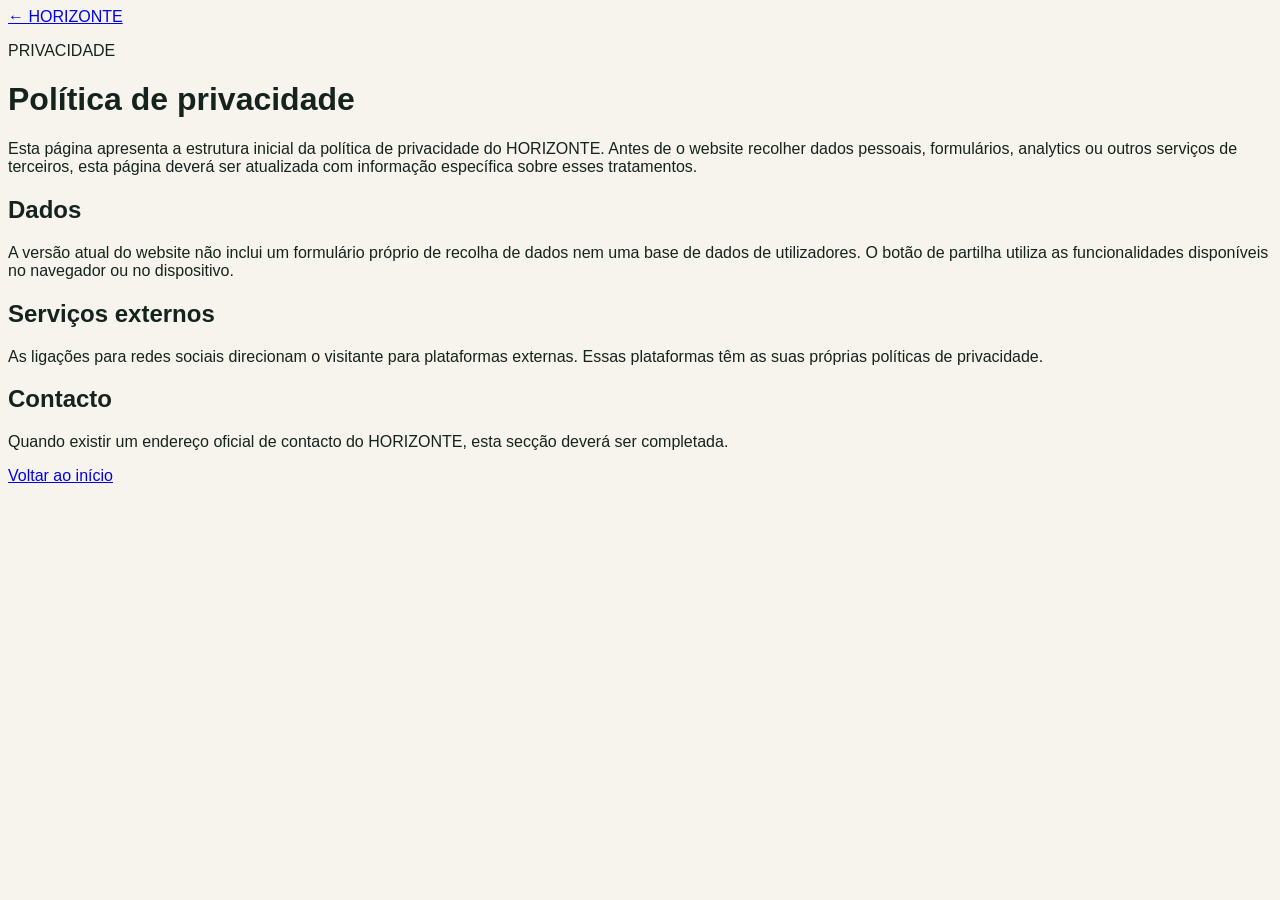
<file: privacy.html>
<!doctype html>
<html lang="pt-PT">
<head>
  <meta charset="utf-8">
  <meta name="viewport" content="width=device-width, initial-scale=1">
  <meta name="description" content="Política de privacidade do HORIZONTE.">
  <title>Privacidade — HORIZONTE</title>
  <link rel="icon" href="assets/favicon.svg" type="image/svg+xml">
  <link rel="stylesheet" href="styles.css">
</head>
<body class="legal-page">
  <main class="legal-shell">
    <a class="back-link" href="index.html">← HORIZONTE</a>
    <p class="section-kicker">PRIVACIDADE</p>
    <h1>Política de privacidade</h1>
    <p>Esta página apresenta a estrutura inicial da política de privacidade do HORIZONTE. Antes de o website recolher dados pessoais, formulários, analytics ou outros serviços de terceiros, esta página deverá ser atualizada com informação específica sobre esses tratamentos.</p>
    <h2>Dados</h2>
    <p>A versão atual do website não inclui um formulário próprio de recolha de dados nem uma base de dados de utilizadores. O botão de partilha utiliza as funcionalidades disponíveis no navegador ou no dispositivo.</p>
    <h2>Serviços externos</h2>
    <p>As ligações para redes sociais direcionam o visitante para plataformas externas. Essas plataformas têm as suas próprias políticas de privacidade.</p>
    <h2>Contacto</h2>
    <p>Quando existir um endereço oficial de contacto do HORIZONTE, esta secção deverá ser completada.</p>
    <a class="secondary-button" href="index.html">Voltar ao início</a>
  </main>
</body>
</html>
</file>
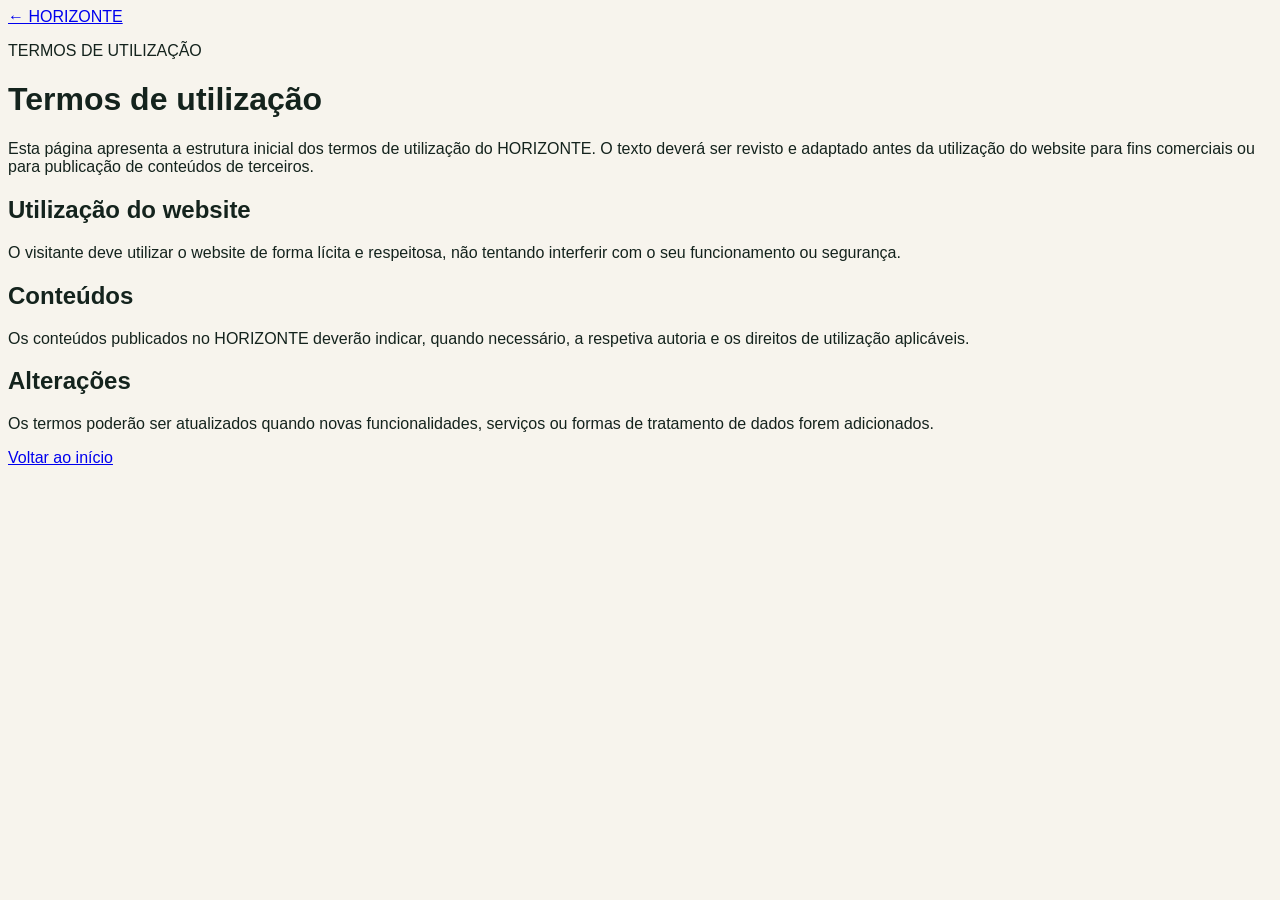
<file: terms.html>
<!doctype html>
<html lang="pt-PT">
<head>
  <meta charset="utf-8">
  <meta name="viewport" content="width=device-width, initial-scale=1">
  <meta name="description" content="Termos de utilização do HORIZONTE.">
  <title>Termos de utilização — HORIZONTE</title>
  <link rel="icon" href="assets/favicon.svg" type="image/svg+xml">
  <link rel="stylesheet" href="styles.css">
</head>
<body class="legal-page">
  <main class="legal-shell">
    <a class="back-link" href="index.html">← HORIZONTE</a>
    <p class="section-kicker">TERMOS DE UTILIZAÇÃO</p>
    <h1>Termos de utilização</h1>
    <p>Esta página apresenta a estrutura inicial dos termos de utilização do HORIZONTE. O texto deverá ser revisto e adaptado antes da utilização do website para fins comerciais ou para publicação de conteúdos de terceiros.</p>
    <h2>Utilização do website</h2>
    <p>O visitante deve utilizar o website de forma lícita e respeitosa, não tentando interferir com o seu funcionamento ou segurança.</p>
    <h2>Conteúdos</h2>
    <p>Os conteúdos publicados no HORIZONTE deverão indicar, quando necessário, a respetiva autoria e os direitos de utilização aplicáveis.</p>
    <h2>Alterações</h2>
    <p>Os termos poderão ser atualizados quando novas funcionalidades, serviços ou formas de tratamento de dados forem adicionados.</p>
    <a class="secondary-button" href="index.html">Voltar ao início</a>
  </main>
</body>
</html>
</file>
<file: styles.css>
/* ================================================================
   HORIZONTE OVERRIDES — conteúdo e componentes da plataforma
   ================================================================ */
:root{--h-paper:#f7f4ed;--h-white:#fff;--h-ink:#14231d;--h-soft:#526058;--h-forest:#234b3a;--h-deep:#17352a;--h-gold:#b99b5f;--h-line:rgba(20,35,29,.14);--h-display:'Playfair Display',Georgia,serif;--h-body:'DM Sans',Arial,sans-serif;}
*{box-sizing:border-box}
html{scroll-behavior:smooth;scroll-padding-top:88px}
body{background:var(--h-paper);color:var(--h-ink);font-family:var(--h-body);overflow-x:hidden}
a,button{font-family:inherit}
.h-container{width:min(100% - 8vw,1240px);margin:0 auto}
.h-skip{position:fixed;left:1rem;top:-5rem;z-index:5000;padding:.8rem 1.1rem;background:var(--h-deep);color:#fff;border-radius:999px}.h-skip:focus{top:1rem}
.h-header{position:fixed;top:0;left:0;right:0;height:88px;z-index:1000;background:rgba(247,244,237,.86);backdrop-filter:blur(16px);border-bottom:1px solid var(--h-line)}
.h-header-inner{height:100%;max-width:1440px;margin:auto;padding:0 3vw;display:flex;align-items:center;justify-content:space-between;gap:1rem}
.h-brand{display:flex;align-items:center;gap:.7rem;min-width:0}.h-brand img{width:42px;height:42px}.h-brand span{font-family:var(--h-display);font-weight:600;letter-spacing:.12em;font-size:1.25rem}
.h-nav{display:flex;align-items:center;gap:clamp(.8rem,1.8vw,1.8rem)}.h-nav a{position:relative;font-size:.82rem;font-weight:600;color:var(--h-soft);padding:.5rem 0}.h-nav a:after{content:"";position:absolute;left:0;right:100%;bottom:0;height:2px;background:var(--h-gold);transition:right .2s}.h-nav a:hover,.h-nav a.active{color:var(--h-ink)}.h-nav a:hover:after,.h-nav a.active:after{right:0}
.h-tools{display:flex;align-items:center;gap:.4rem}.h-lang{display:flex;gap:.15rem}.h-lang button{min-width:34px;height:34px;border:1px solid transparent;border-radius:999px;background:transparent;color:var(--h-soft);font-size:.68rem;font-weight:700;cursor:pointer}.h-lang button.active{background:var(--h-forest);color:#fff}.h-share,.h-menu{width:42px;height:42px;border:1px solid rgba(20,35,29,.28);border-radius:50%;background:#fff;display:flex;align-items:center;justify-content:center;cursor:pointer}.h-share svg{width:19px;height:19px;fill:none;stroke:currentColor;stroke-width:1.8;stroke-linecap:round}.h-menu{display:none;flex-direction:column;gap:5px}.h-menu span{width:17px;height:1.5px;background:currentColor;transition:.2s}.h-menu.open span:first-child{transform:translateY(6.5px) rotate(45deg)}.h-menu.open span:nth-child(2){opacity:0}.h-menu.open span:last-child{transform:translateY(-6.5px) rotate(-45deg)}
.h-mobile{display:none;position:absolute;top:88px;left:0;right:0;background:rgba(247,244,237,.98);border-bottom:1px solid var(--h-line);max-height:0;overflow:hidden;transition:max-height .3s}.h-mobile.open{max-height:500px}.h-mobile a{display:block;padding:1rem 5vw;border-top:1px solid var(--h-line);font-weight:600}.h-mobile .mobile-meta{display:flex;justify-content:space-between;padding:1rem 5vw;color:var(--h-soft);font-size:.68rem;font-weight:700;letter-spacing:.12em}
.h-hero{min-height:max(720px,100svh);position:relative;display:flex;align-items:center;overflow:hidden;background:#dce6d7;padding:120px 0 70px}.h-hero-bg{position:absolute;inset:0;background:url('assets/hero.jpg') center/cover no-repeat;z-index:0}.h-hero-overlay{position:absolute;inset:0;background:linear-gradient(90deg,rgba(247,244,237,.96),rgba(247,244,237,.82) 38%,rgba(247,244,237,.32) 72%,rgba(23,53,42,.15));z-index:1}.h-hero-content{position:relative;z-index:2}.h-eyebrow{font-size:.7rem;font-weight:800;letter-spacing:.2em;color:var(--h-forest);text-transform:uppercase}.h-hero h1{font-family:var(--h-display);font-size:clamp(4.6rem,14vw,11rem);line-height:.82;letter-spacing:-.06em;font-weight:600;margin-top:1rem}.h-hero .sub{font-family:var(--h-display);font-size:clamp(1.7rem,4vw,3.1rem);font-style:italic;color:var(--h-forest);line-height:1.05;margin-top:1.2rem}.h-hero p:not(.h-eyebrow):not(.sub){max-width:620px;font-size:1.12rem;margin-top:1.5rem}.h-actions{display:flex;flex-wrap:wrap;gap:.8rem;margin-top:2rem}.h-btn{display:inline-flex;align-items:center;gap:.6rem;min-height:50px;padding:.8rem 1.3rem;border-radius:999px;border:1.5px solid var(--h-forest);font-size:.82rem;font-weight:700;cursor:pointer}.h-btn.primary{background:var(--h-forest);color:#fff}.h-btn.secondary{background:rgba(255,255,255,.72);color:var(--h-forest)}.h-btn:hover{transform:translateY(-2px)}.h-btn svg{width:18px;height:18px;fill:none;stroke:currentColor;stroke-width:1.8;stroke-linecap:round;stroke-linejoin:round}
.h-section{padding:clamp(5rem,10vw,9rem) 0}.h-tint{background:#ece7dc}.h-dark{background:var(--h-deep);color:var(--h-paper)}.h-head{display:grid;grid-template-columns:80px minmax(0,1fr);gap:1rem;margin-bottom:4rem}.h-num{font-size:.72rem;font-weight:800;letter-spacing:.16em;color:var(--h-forest)}.h-num:after{content:"";display:block;width:36px;height:1px;background:currentColor;margin-top:.7rem}.h-head h2{font-family:var(--h-display);font-size:clamp(2.8rem,6vw,5.8rem);line-height:.96;letter-spacing:-.04em;font-weight:500;margin-top:.5rem}.h-head h2 em{color:#4f8069;font-weight:400}.h-lead{max-width:700px;color:var(--h-soft);font-size:1.08rem;margin-top:1.4rem}.h-dark .h-lead{color:rgba(247,244,237,.72)}
.h-intro{display:grid;grid-template-columns:80px minmax(0,1fr);gap:1rem}.h-intro h2{font-family:var(--h-display);font-size:clamp(3rem,7vw,6.4rem);line-height:.94;letter-spacing:-.045em;font-weight:500}.h-intro h2 em{color:#4f8069}.h-intro .lead{max-width:760px;font-size:1.35rem;margin-top:2rem}.h-cols{display:grid;grid-template-columns:1fr 1fr;gap:2rem;max-width:900px;margin-top:2rem;color:var(--h-soft)}
.h-about{display:grid;grid-template-columns:minmax(0,1.15fr) minmax(300px,.85fr);gap:5vw;align-items:start}.h-about p+p{margin-top:1.2rem}.h-card{border:1px solid rgba(20,35,29,.25);background:#fff;padding:2rem;box-shadow:0 20px 70px rgba(23,53,42,.1)}.h-card-icon{width:56px;height:56px;color:var(--h-forest)}.h-card-icon svg,.h-icon svg{width:100%;height:100%;fill:none;stroke:currentColor;stroke-width:1.5;stroke-linecap:round;stroke-linejoin:round}.h-label{font-size:.68rem;font-weight:800;letter-spacing:.17em;color:#4f8069;margin-top:1rem}.h-list{list-style:none;margin-top:1rem}.h-list li{display:grid;grid-template-columns:100px 1fr;gap:1rem;padding:.9rem 0;border-top:1px solid var(--h-line)}.h-list li:last-child{border-bottom:1px solid var(--h-line)}.h-list strong{font-family:var(--h-display);font-size:1.2rem}.h-list span{color:var(--h-soft)}
.h-four{display:grid;grid-template-columns:repeat(4,1fr);gap:1px;background:var(--h-line);border:1px solid var(--h-line)}.h-four article{min-height:340px;background:var(--h-paper);padding:1.8rem;display:flex;flex-direction:column;transition:.25s}.h-four article:hover{background:#fff;transform:translateY(-4px)}.h-four .index{font-family:var(--h-display);font-style:italic;font-size:2.3rem;color:var(--h-gold)}.h-icon{width:54px;height:54px;color:var(--h-forest);margin-top:1rem}.h-four h3{font-family:var(--h-display);font-size:1.65rem;margin-top:1rem}.h-four p{color:var(--h-soft);margin-top:.6rem}.h-link{margin-top:auto;padding-top:1.2rem;color:var(--h-forest);font-size:.72rem;font-weight:800;letter-spacing:.12em;text-transform:uppercase}.h-link:after{content:' →';color:var(--h-gold)}
.h-feature{display:grid;grid-template-columns:1fr 1fr;min-height:480px;background:#fff;border:1px solid rgba(20,35,29,.22);box-shadow:0 20px 70px rgba(23,53,42,.1)}.h-feature-visual{background:linear-gradient(145deg,#18372b,#406b55 52%,#b2b68d);display:flex;align-items:center;justify-content:center;min-height:480px;color:rgba(255,255,255,.6);font-family:var(--h-display);font-style:italic;font-size:5rem}.h-feature-copy{padding:clamp(2rem,6vw,5rem);display:flex;flex-direction:column;justify-content:center}.h-tag{font-size:.68rem;font-weight:800;letter-spacing:.17em;color:var(--h-gold)}.h-feature h3{font-family:var(--h-display);font-size:clamp(2.2rem,4.5vw,4.1rem);line-height:.98;font-weight:500;margin-top:.8rem}.h-feature p{max-width:600px;color:var(--h-soft);margin-top:1.2rem}.h-feature .h-btn{width:max-content;margin-top:1.8rem}.h-projects{display:grid;grid-template-columns:repeat(4,1fr);gap:1rem;margin-top:1rem}.h-project{min-height:340px;padding:1.7rem;background:#fff;border:1px solid rgba(20,35,29,.22);position:relative;display:flex;flex-direction:column;transition:.25s}.h-project:hover{transform:translateY(-4px);box-shadow:0 20px 70px rgba(23,53,42,.1);border-color:var(--h-forest)}.h-project .n{position:absolute;top:1rem;right:1.1rem;font-family:var(--h-display);font-style:italic;font-size:2.5rem;color:#d7c394}.h-project h3{font-family:var(--h-display);font-size:1.6rem;margin-top:1rem}.h-project p{color:var(--h-soft);margin-top:.7rem}.h-project .h-link{margin-top:auto}
.h-gallery-tools{display:flex;justify-content:flex-end;margin-bottom:1.5rem}.h-filters{display:flex;flex-wrap:wrap;gap:.3rem}.h-filter{padding:.55rem .9rem;border:1px solid rgba(20,35,29,.25);border-radius:999px;background:transparent;font-size:.68rem;font-weight:800;letter-spacing:.08em;text-transform:uppercase;cursor:pointer}.h-filter.active{background:var(--h-forest);border-color:var(--h-forest);color:#fff}.h-gallery{display:grid;grid-template-columns:repeat(12,1fr);gap:1rem}.h-gallery-item{border:0;padding:0;background:#fff;text-align:left;cursor:pointer;overflow:hidden}.h-gallery-item:nth-child(1){grid-column:span 6;grid-row:span 2}.h-gallery-item:nth-child(n+2){grid-column:span 3}.h-visual{min-height:270px;display:flex;align-items:center;justify-content:center;transition:transform .5s}.h-gallery-item:hover .h-visual{transform:scale(1.03)}.h-gallery-item:first-child .h-visual{min-height:560px}.h-visual span{font-family:var(--h-display);font-size:5rem;font-style:italic;color:rgba(255,255,255,.55)}.v1{background:radial-gradient(circle at 50% 42%,#d9c28e 0 8%,transparent 8.5%),linear-gradient(145deg,#18372b,#406b55 55%,#b2b68d)}.v2{background:linear-gradient(135deg,#d9cda9 0 30%,#6c816e 30% 55%,#243e32 55%)}.v3{background:radial-gradient(circle at 45% 40%,#d6b978 0 8%,transparent 8.5%),linear-gradient(145deg,#263f35,#7b8c78)}.v4{background:linear-gradient(160deg,#b5b998 0 25%,#375845 25% 70%,#1b3328 70%)}.v5{background:radial-gradient(circle at 60% 50%,rgba(218,197,147,.85) 0 10%,transparent 10.5%),linear-gradient(135deg,#2c4d3d,#152a22 55%,#75836b)}.v6{background:radial-gradient(circle at 40% 50%,#d6bd84 0 7%,transparent 7.5%),linear-gradient(145deg,#54735e,#1d3b2d 65%)}.h-caption{padding:.8rem 1rem;min-height:75px;display:flex;flex-direction:column;justify-content:center}.h-caption strong{font-family:var(--h-display);font-size:1.2rem}.h-caption small{color:var(--h-soft)}
.h-stats{background:var(--h-forest);color:var(--h-paper)}.h-stat-grid{display:grid;grid-template-columns:repeat(3,1fr)}.h-stat{min-height:190px;display:flex;align-items:center;justify-content:center;flex-direction:column;text-align:center}.h-stat+.h-stat{border-left:1px solid rgba(247,244,237,.18)}.h-stat strong{font-family:var(--h-display);font-size:5rem;color:#d7c394;font-weight:500;line-height:.9}.h-stat span{margin-top:.8rem;font-size:.68rem;font-weight:800;letter-spacing:.14em;text-transform:uppercase;color:rgba(247,244,237,.7)}
.h-blog{display:grid;grid-template-columns:repeat(3,1fr);gap:1rem}.h-article{min-height:350px;padding:1.8rem;background:#fff;border:1px solid rgba(20,35,29,.22);display:flex;flex-direction:column;transition:.25s}.h-article:hover{transform:translateY(-4px);box-shadow:0 20px 70px rgba(23,53,42,.1)}.h-article-top{display:flex;justify-content:space-between}.h-article-top span:first-child{font-size:.68rem;font-weight:800;letter-spacing:.14em;color:#4f8069}.h-article-top span:last-child{font-family:var(--h-display);font-size:2rem;color:#d7c394}.h-article h3{font-family:var(--h-display);font-size:2rem;line-height:1;margin-top:2rem}.h-article p{color:var(--h-soft);margin-top:1rem}.h-article .h-link{margin-top:auto}
.h-contact-grid{display:grid;grid-template-columns:repeat(3,1fr);gap:1rem}.h-contact{min-height:210px;border:1px solid rgba(247,244,237,.2);padding:1.6rem;color:var(--h-paper);display:flex;flex-direction:column;transition:.25s}.h-contact:hover{transform:translateY(-4px);background:rgba(255,255,255,.06);border-color:var(--h-gold)}.h-contact .h-icon{color:#d7c394;margin:0}.h-contact .label{margin-top:1rem;font-size:.68rem;font-weight:800;letter-spacing:.15em;color:#d7c394}.h-contact strong{font-family:var(--h-display);font-size:1.3rem;margin-top:.3rem;overflow-wrap:anywhere}.h-social{margin-top:3rem;padding-top:2rem;border-top:1px solid rgba(247,244,237,.18);display:flex;align-items:center;justify-content:space-between;gap:2rem}.h-social h3{font-family:var(--h-display);font-size:2rem;font-weight:500;margin-top:.4rem}.h-social-links{display:flex;gap:.6rem}.h-social-links a{width:48px;height:48px;border:1px solid rgba(247,244,237,.3);border-radius:50%;display:flex;align-items:center;justify-content:center;color:var(--h-paper)}.h-social-links a:hover{background:#d7c394;color:var(--h-deep);border-color:#d7c394}.h-social-links svg{width:20px;height:20px;fill:none;stroke:currentColor;stroke-width:1.6;stroke-linecap:round;stroke-linejoin:round}
.h-footer{background:#10251d;color:var(--h-paper)}.h-footer-main{padding:4rem 0;display:grid;grid-template-columns:.8fr 1.2fr;gap:4rem}.h-footer-brand{display:flex;align-items:center;gap:.7rem}.h-footer-brand img{width:42px;filter:brightness(0) invert(1)}.h-footer-brand span{font-family:var(--h-display);font-size:1.25rem;letter-spacing:.1em}.h-footer p{color:rgba(247,244,237,.6);margin-top:1rem}.h-footer-cols{display:grid;grid-template-columns:repeat(3,1fr);gap:2rem}.h-footer-col{display:flex;flex-direction:column;align-items:flex-start}.h-footer-col h3{font-size:.68rem;color:#d7c394;letter-spacing:.15em;text-transform:uppercase;margin-bottom:.8rem}.h-footer-col a,.h-footer-col button{border:0;background:none;color:rgba(247,244,237,.68);font-size:.84rem;padding:.25rem 0;cursor:pointer;text-align:left}.h-footer-col a:hover,.h-footer-col button:hover{color:#fff}.h-footer-bottom{border-top:1px solid rgba(247,244,237,.14)}.h-footer-bottom-inner{min-height:86px;display:flex;align-items:center;justify-content:space-between;gap:1rem}.h-top{width:44px;height:44px;border:1px solid rgba(247,244,237,.25);border-radius:50%;background:transparent;color:#fff;display:flex;align-items:center;justify-content:center;cursor:pointer}.h-top svg{width:18px;fill:none;stroke:currentColor;stroke-width:1.8;stroke-linecap:round}
.h-modal,.h-lightbox{position:fixed;inset:0;z-index:3000;display:none;align-items:center;justify-content:center;padding:1rem}.h-modal.open,.h-lightbox.open{display:flex}.h-backdrop{position:absolute;inset:0;background:rgba(8,20,14,.78);backdrop-filter:blur(8px)}.h-dialog{position:relative;z-index:1;width:min(900px,100%);max-height:calc(100svh - 2rem);overflow:auto;background:var(--h-paper);padding:clamp(2rem,6vw,5rem);box-shadow:0 40px 100px rgba(0,0,0,.3)}.h-close{position:absolute;top:1rem;right:1rem;width:44px;height:44px;border:1px solid rgba(20,35,29,.25);border-radius:50%;background:#fff;cursor:pointer}.h-close:before,.h-close:after{content:"";position:absolute;left:13px;right:13px;top:21px;height:1.5px;background:currentColor}.h-close:before{transform:rotate(45deg)}.h-close:after{transform:rotate(-45deg)}.h-dialog h2{font-family:var(--h-display);font-size:clamp(2.5rem,6vw,5rem);line-height:.98;font-weight:500;margin-top:.5rem}.h-dialog p{max-width:720px;color:var(--h-soft);margin-top:1.2rem}.h-lightbox{padding:4rem}.h-lightbox .h-backdrop{background:rgba(8,20,14,.96)}.h-lightbox-stage{position:relative;z-index:1;width:min(900px,88vw);text-align:center}.h-lightbox-image{height:min(72svh,700px);display:flex;align-items:center;justify-content:center;background:linear-gradient(145deg,#18372b,#55725d)}.h-lightbox-image span{font-family:var(--h-display);font-size:clamp(5rem,15vw,11rem);font-style:italic;color:rgba(255,255,255,.65)}.h-lightbox-caption{color:#fff;margin-top:.8rem}.h-lb-nav{position:absolute;z-index:2;top:50%;width:48px;height:48px;border:1px solid rgba(255,255,255,.35);border-radius:50%;background:rgba(255,255,255,.08);color:#fff;display:flex;align-items:center;justify-content:center;cursor:pointer;transform:translateY(-50%)}.h-lb-nav:hover{background:#fff;color:var(--h-deep)}.h-lb-prev{left:1rem}.h-lb-next{right:1rem}.h-lb-nav svg{width:21px;fill:none;stroke:currentColor;stroke-width:1.8;stroke-linecap:round;stroke-linejoin:round}.h-counter{position:absolute;z-index:2;bottom:1rem;left:50%;transform:translateX(-50%);color:rgba(255,255,255,.7);font-size:.7rem;font-weight:700;letter-spacing:.12em}.h-toast{position:fixed;z-index:5000;left:50%;bottom:1.4rem;transform:translate(-50%,20px);opacity:0;background:var(--h-deep);color:#fff;padding:.7rem 1.1rem;border-radius:999px;pointer-events:none;transition:.25s}.h-toast.show{opacity:1;transform:translate(-50%,0)}.h-reveal{opacity:0;transform:translateY(18px);transition:.7s}.h-reveal.visible{opacity:1;transform:none}
@media(max-width:1100px){.h-nav{display:none}.h-menu{display:flex}.h-mobile{display:block}.h-four,.h-projects{grid-template-columns:repeat(2,1fr)}.h-feature{grid-template-columns:1fr}.h-feature-visual{min-height:340px}.h-contact-grid{grid-template-columns:1fr 1fr}.h-contact:last-child{grid-column:1/-1}.h-footer-main{grid-template-columns:1fr}.h-social{align-items:flex-start;flex-direction:column}}
@media(max-width:760px){.h-container{width:min(100% - 2.3rem,1240px)}.h-header{height:104px}.h-mobile{top:104px}.h-header-inner{padding:0 1.15rem;align-items:flex-start;padding-top:10px}.h-lang{position:absolute;left:0;right:0;bottom:7px;justify-content:center}.h-brand img{width:36px;height:36px}.h-brand span{font-size:1.05rem}.h-hero{min-height:740px;align-items:flex-end;padding-bottom:5rem}.h-hero-bg{background-position:60% center}.h-hero-overlay{background:linear-gradient(180deg,rgba(247,244,237,.2),rgba(247,244,237,.72) 48%,rgba(247,244,237,.97) 80%)}.h-hero h1{font-size:clamp(4rem,20vw,7rem)}.h-head,.h-intro{grid-template-columns:1fr}.h-head{margin-bottom:3rem}.h-head h2,.h-intro h2{font-size:clamp(2.8rem,13vw,4.6rem)}.h-cols,.h-about{grid-template-columns:1fr}.h-four,.h-projects,.h-blog,.h-contact-grid{grid-template-columns:1fr}.h-contact:last-child{grid-column:auto}.h-gallery{grid-template-columns:1fr}.h-gallery-item:nth-child(n){grid-column:auto;grid-row:auto}.h-gallery-item:first-child .h-visual,.h-visual{min-height:300px}.h-stat-grid{grid-template-columns:1fr}.h-stat+.h-stat{border-left:0;border-top:1px solid rgba(247,244,237,.18)}.h-footer-cols{grid-template-columns:1fr 1fr}.h-footer-col:last-child{grid-column:1/-1}.h-footer-bottom-inner{min-height:76px}.h-lightbox{padding:3rem .5rem 4rem}.h-lightbox-stage{width:100%}.h-lightbox-image{height:62svh}.h-lb-nav{top:auto;bottom:.7rem;transform:none}.h-lb-prev{left:1rem}.h-lb-next{right:1rem}.h-counter{bottom:1rem}}
@media(max-width:430px){.h-share{display:none}.h-tools{gap:.25rem}.h-actions{flex-direction:column}.h-btn{width:100%}.h-list li{grid-template-columns:1fr}.h-footer-cols{grid-template-columns:1fr}.h-footer-col:last-child{grid-column:auto}}
@media(prefers-reduced-motion:reduce){html{scroll-behavior:auto}.h-reveal{opacity:1;transform:none;transition:none}.h-gallery-item:hover .h-visual,.h-btn:hover,.h-project:hover,.h-contact:hover{transform:none}}
</file>
